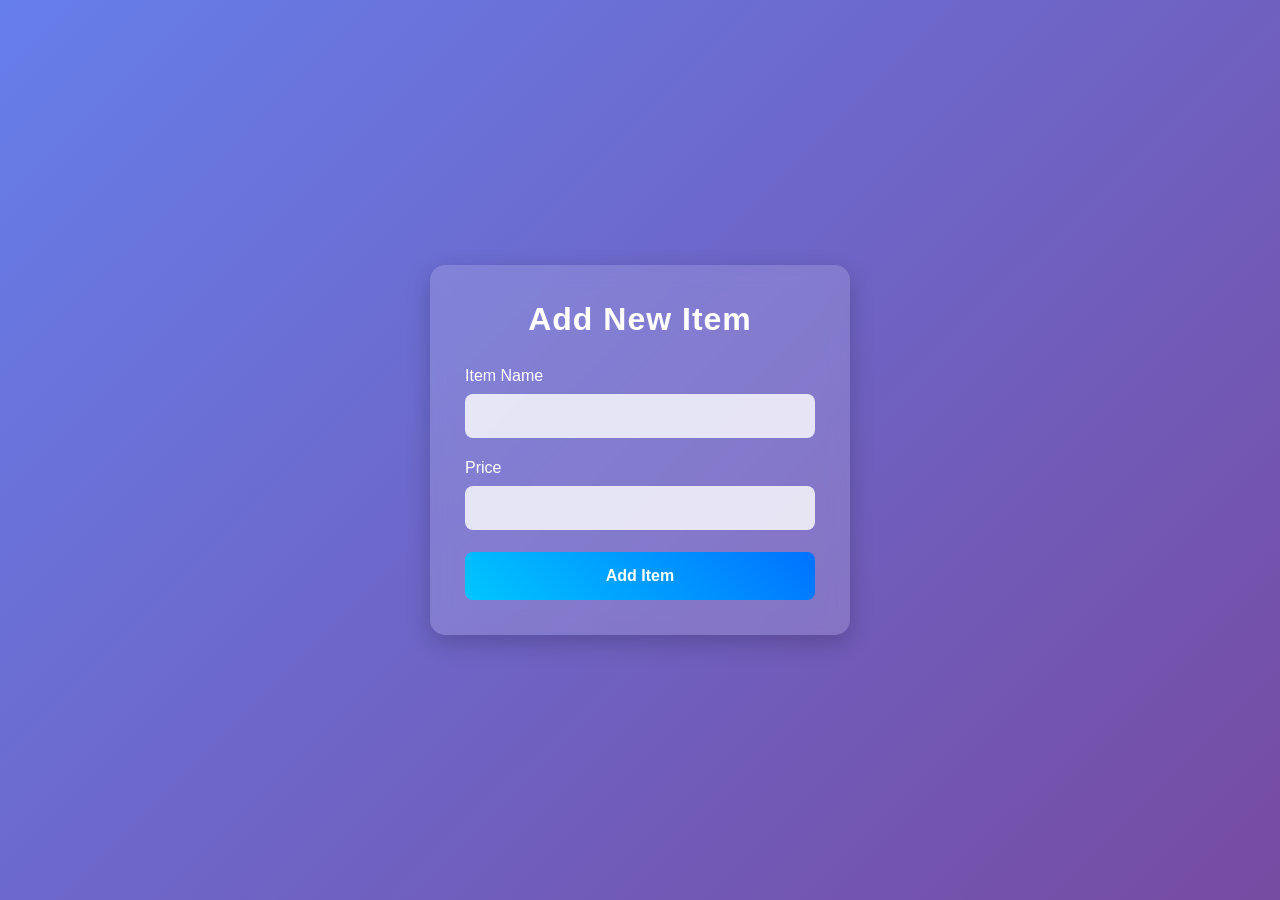
<file: templates/add_item.html>
<!DOCTYPE html>
<html>
<head>
<title>Add Item</title>
<link href="https://cdn.jsdelivr.net/npm/bootstrap@5.3.8/dist/css/bootstrap.min.css" rel="stylesheet">
</head>

<body style="
margin:0;
height:100vh;
display:flex;
align-items:center;
justify-content:center;
background: linear-gradient(135deg,#667eea,#764ba2);
font-family: 'Segoe UI', sans-serif;
">

<div style="
width:420px;
background: rgba(255,255,255,0.15);
backdrop-filter: blur(10px);
padding:35px;
border-radius:15px;
box-shadow:0 8px 25px rgba(0,0,0,0.2);
color:white;
">

<h2 style="
text-align:center;
margin-bottom:25px;
font-weight:600;
letter-spacing:1px;
">Add New Item</h2>

<form method="POST">

<div style="margin-bottom:18px;">
<label style="font-weight:500; margin-bottom:6px; display:block;">Item Name</label>
<input 
type="text" 
name="name" 
required
style="
width:100%;
padding:10px;
border-radius:8px;
border:none;
outline:none;
background:rgba(255,255,255,0.8);
transition:0.3s;
"
onfocus="this.style.background='white'"
onblur="this.style.background='rgba(255,255,255,0.8)'"
>
</div>

<div style="margin-bottom:22px;">
<label style="font-weight:500; margin-bottom:6px; display:block;">Price</label>
<input 
type="number" 
name="price" 
required
style="
width:100%;
padding:10px;
border-radius:8px;
border:none;
outline:none;
background:rgba(255,255,255,0.8);
transition:0.3s;
"
onfocus="this.style.background='white'"
onblur="this.style.background='rgba(255,255,255,0.8)'"
>
</div>

<button 
type="submit"
style="
width:100%;
padding:12px;
border:none;
border-radius:8px;
background: linear-gradient(45deg,#00c6ff,#0072ff);
color:white;
font-size:16px;
font-weight:600;
cursor:pointer;
transition:all 0.3s ease;
"
onmouseover="this.style.transform='scale(1.05)'; this.style.boxShadow='0 6px 15px rgba(0,0,0,0.3)'"
onmouseout="this.style.transform='scale(1)'; this.style.boxShadow='none'"
>
Add Item
</button>

</form>

</div>

</body>
</html>
</file>
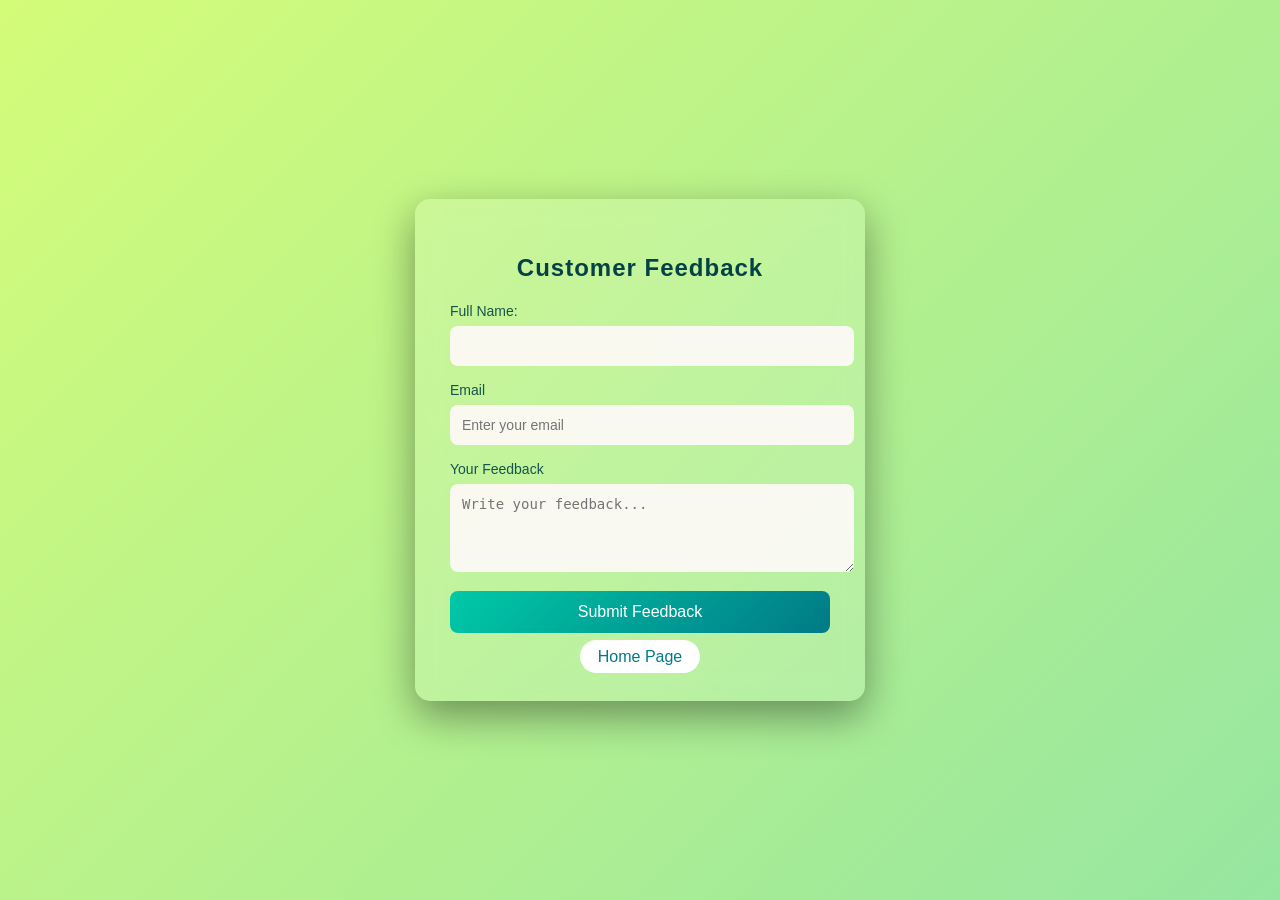
<file: templates/feedback.html>
<!DOCTYPE html>
<html lang="en">
<head>
<meta charset="UTF-8">
<meta name="viewport" content="width=device-width, initial-scale=1.0">
<title>Feedback Form</title>

<style>

/* Background */
body{
font-family: 'Segoe UI', sans-serif;
background: linear-gradient(135deg,#d4fc79,#96e6a1);
height:100vh;
display:flex;
justify-content:center;
align-items:center;
margin:0;
}

/* Form card */
.container1{
background:rgba(255,255,255,0.15);
backdrop-filter:blur(12px);
padding:35px;
border-radius:15px;
width:380px;
box-shadow:0 15px 40px rgba(0,0,0,0.4);
color:rgb(4, 66, 70);
}

/* Title */
.container1 h2{
text-align:center;
margin-bottom:20px;
letter-spacing:1px;
}

/* Labels */
label{
font-size:14px;
opacity:0.9;
}

/* Inputs */
input, textarea{
width:100%;
padding:12px;
margin-top:6px;
margin-bottom:15px;
border-radius:8px;
border:none;
outline:none;
font-size:14px;
background:rgba(255, 250, 250, 0.9);
transition:0.3s;
}

/* Input focus */
input:focus, textarea:focus{
box-shadow:0 0 8px #00e5ff;
transform:scale(1.02);
}

/* Submit button */
button{
width:100%;
padding:12px;
background:linear-gradient(135deg,#00c9a7,#007a86);
border:none;
border-radius:8px;
color:white;
font-size:16px;
cursor:pointer;
transition:0.3s;
}

/* Hover animation */
button:hover{
transform:translateY(-2px);
box-shadow:0 6px 15px rgba(0,0,0,0.3);
}

/* Home button */
.home{
text-align:center;
margin-top:15px;
}

.order-btn{
text-decoration:none;
background:white;
color:#007a86;
padding:8px 18px;
border-radius:20px;
font-weight:500;
transition:0.3s;
}

.order-btn:hover{
background:#007a86;
color:white;
}

/* Popup overlay */
.popup-overlay{
position:fixed;
top:0;
left:0;
width:100%;
height:100%;
background:rgba(0,0,0,0.7);
display:none;
justify-content:center;
align-items:center;
}

/* Popup box */
.popup{
background:white;
padding:30px;
border-radius:12px;
text-align:center;
width:320px;
animation:popupAnim 0.35s ease;
}

.popup h3{
color:#00a88f;
margin-bottom:10px;
}

/* Popup button */
.popup button{
background:#00a88f;
border:none;
color:white;
padding:10px 20px;
border-radius:6px;
cursor:pointer;
}

/* Animation */
@keyframes popupAnim{
from{
transform:scale(0.6);
opacity:0;
}
to{
transform:scale(1);
opacity:1;
}
}

</style>
</head>

<body>

<div class="container1">

<h2>Customer Feedback</h2>

<form id="feedbackForm">

<!-- <label>Name</label>
<input type="text" name="name" placeholder="Enter your name" required> -->
<label for="name">Full Name:</label>
<input 
  type="text" 
  id="name" 
  name="name" 
  pattern="[A-Za-z\s]+" 
  title="Invaid input. Please enter only letters and spaces." 
  required
>


<label>Email</label>
<input type="email" name="email" placeholder="Enter your email" required>

<label>Your Feedback</label>
<textarea name="message" rows="4" placeholder="Write your feedback..." required></textarea>

<button type="submit">Submit Feedback</button>

<div class="home">
<a href="{{ url_for('home') }}" class="order-btn">Home Page</a>
</div>

</form>

</div>

<!-- Popup -->
<div class="popup-overlay" id="popup">

<div class="popup">

<h3>✅ Thank You!</h3>
<p>Your feedback has been submitted successfully.</p>

<button onclick="closePopup()">OK</button>

</div>

</div>

<script>

document.getElementById("feedbackForm").addEventListener("submit", function(event){

event.preventDefault();

document.getElementById("popup").style.display="flex";

});

function closePopup(){

document.getElementById("popup").style.display="none";
document.getElementById("feedbackForm").reset();

}

</script>

</body>
</html>
</file>
